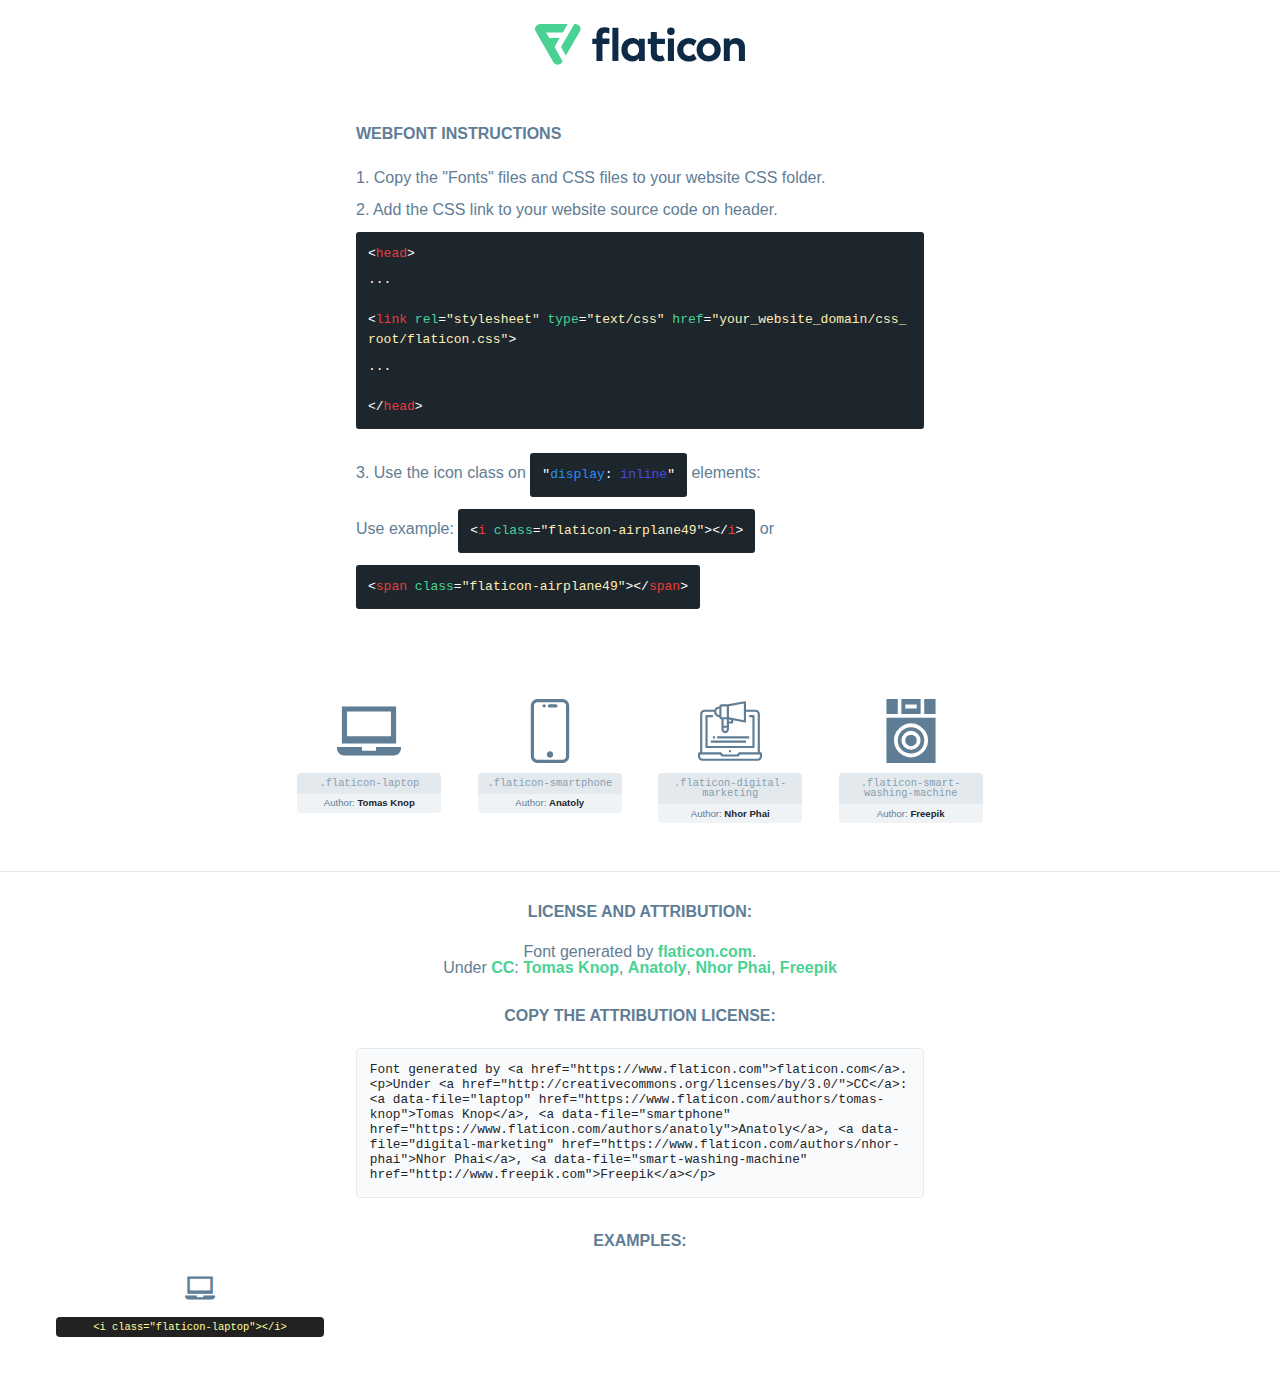
<file: css/flat-icons/flaticon.html>
<!DOCTYPE html>
<html lang="en">
<head>
    <title>Flaticon Webfont</title>
    <link rel="stylesheet" type="text/css" href="flaticon.css"/>
    <meta charset="UTF-8">
    <style>
        html, body, div, span, applet, object, iframe,
        h1, h2, h3, h4, h5, h6, p, blockquote, pre,
        a, abbr, acronym, address, big, cite, code,
        del, dfn, em, img, ins, kbd, q, s, samp,
        small, strike, strong, sub, sup, tt, var,
        b, u, i, center,
        dl, dt, dd, ol, ul, li,
        fieldset, form, label, legend,
        table, caption, tbody, tfoot, thead, tr, th, td,
        article, aside, canvas, details, embed,
        figure, figcaption, footer, header, hgroup,
        menu, nav, output, ruby, section, summary,
        time, mark, audio, video {
            margin: 0;
            padding: 0;
            border: 0;
            font-size: 100%;
            font: inherit;
            vertical-align: baseline;
        }

        /* HTML5 display-role reset for older browsers */
        article, aside, details, figcaption, figure,
        footer, header, hgroup, menu, nav, section {
            display: block;
        }

        body {
            line-height: 1;
        }

        ol, ul {
            list-style: none;
        }

        blockquote, q {
            quotes: none;
        }

        blockquote:before, blockquote:after,
        q:before, q:after {
            content: '';
            content: none;
        }

        table {
            border-collapse: collapse;
            border-spacing: 0;
        }

        body {
            font-family: Helvetica, Arial, sans-serif;
            font-size: 16px;
            color: #5f7d95;
        }

        a {
            color: #4AD295;
            font-weight: bold;
            text-decoration: none;
        }

        * {
            -moz-box-sizing: border-box;
            -webkit-box-sizing: border-box;
            box-sizing: border-box;
            margin: 0;
            padding: 0;
        }

        [class^="flaticon-"]:before, [class*=" flaticon-"]:before, [class^="flaticon-"]:after, [class*=" flaticon-"]:after {
            font-family: Flaticon;
            font-size: 30px;
            font-style: normal;
            margin-left: 20px;
            color: #333;
        }

        .wrapper {
            max-width: 600px;
            margin: auto;
            padding: 0 1em;
        }

        .title {
            margin-bottom: 24px;
            text-transform: uppercase;
            font-weight: bold;
        }

        header {
            text-align: center;
            padding: 24px;
        }

        header .logo {
            width: 210px;
            height: auto;
            border: none;
            display: inline-block;
        }

        header strong {
            font-size: 28px;
            font-weight: 500;
            vertical-align: middle;
        }

        .demo {
            margin: 2em auto;
            line-height: 1.25em;
        }

        .demo ul li {
            margin-bottom: 12px;
        }

        .demo ul li code {
            background-color: #1D262D;
            border-radius: 3px;
            padding: 12px;
            display: inline-block;
            color: #fff;
            font-family: Consolas, Monaco, Lucida Console, Liberation Mono, DejaVu Sans Mono, Bitstream Vera Sans Mono, Courier New, monospace;
            font-weight: lighter;
            margin-top: 12px;
            font-size: 13px;
            word-break: break-all;
        }

        .demo ul li code .red {
            color: #EC3A3B;
        }

        .demo ul li code .green {
            color: #4AD295;
        }

        .demo ul li code .yellow {
            color: #FFEEB6;
        }

        .demo ul li code .blue {
            color: #2C8CF4;
        }

        .demo ul li code .purple {
            color: #4949E7;
        }

        .demo ul li code .dots {
            margin-top: 0.5em;
            display: block;
        }

        #glyphs {
            border-bottom: 1px solid #E3E9ED;
            padding: 2em 0;
            text-align: center;
        }

        .glyph {
            display: inline-block;
            width: 9em;
            margin: 1em;
            text-align: center;
            vertical-align: top;
            background: #FFF;
        }

        .glyph .flaticon {
            padding: 10px;
            display: block;
            font-family: "Flaticon";
            font-size: 64px;
            line-height: 1;
        }

        .glyph .flaticon:before {
            font-size: 64px;
            color: #5f7d95;
            margin-left: 0;
        }

        .class-name {
            font-size: 0.65em;
            background-color: #E3E9ED;
            color: #869FB2;
            border-radius: 4px 4px 0 0;
            padding: 0.5em;
            font-family: Consolas, Monaco, Lucida Console, Liberation Mono, DejaVu Sans Mono, Bitstream Vera Sans Mono, Courier New, monospace;
        }

        .author-name {
            font-size: 0.6em;
            background-color: #EFF3F6;
            border-top: 0;
            border-radius: 0 0 4px 4px;
            padding: 0.5em;
        }

        .author-name a {
            color: #1D262D;
        }

        .class-name:last-child {
            font-size: 10px;
            color: #888;
        }

        .class-name:last-child a {
            font-size: 10px;
            color: #555;
        }

        .glyph > input {
            display: block;
            width: 100px;
            margin: 5px auto;
            text-align: center;
            font-size: 12px;
            cursor: text;
        }

        .glyph > input.icon-input {
            font-family: "Flaticon";
            font-size: 16px;
            margin-bottom: 10px;
        }

        .attribution .title {
            margin-top: 2em;
        }

        .attribution textarea {
            background-color: #F8FAFB;
            color: #1D262D;
            padding: 1em;
            border: none;
            box-shadow: none;
            border: 1px solid #E3E9ED;
            border-radius: 4px;
            resize: none;
            width: 100%;
            height: 150px;
            font-size: 0.8em;
            font-family: Consolas, Monaco, Lucida Console, Liberation Mono, DejaVu Sans Mono, Bitstream Vera Sans Mono, Courier New, monospace;
            -webkit-appearance: none;
        }

        .attribution textarea:hover {
            border-color: #CFD9E0;
        }

        .attribution textarea:focus {
            border-color: #4AD295;
        }

        .iconsuse {
            margin: 2em auto;
            text-align: center;
            max-width: 1200px;
        }

        .iconsuse:after {
            content: '';
            display: table;
            clear: both;
        }

        .iconsuse .image {
            float: left;
            width: 25%;
            padding: 0 1em;
        }

        .iconsuse .image p {
            margin-bottom: 1em;
        }

        .iconsuse .image span {
            display: block;
            font-size: 0.65em;
            background-color: #222;
            color: #fff;
            border-radius: 4px;
            padding: 0.5em;
            color: #FFFF99;
            margin-top: 1em;
            font-family: Consolas, Monaco, Lucida Console, Liberation Mono, DejaVu Sans Mono, Bitstream Vera Sans Mono, Courier New, monospace;
        }

        .flaticon:before {
            color: #5f7d95;
        }

        #footer {
            text-align: center;
            background-color: #1D262D;
            color: #869FB2;
            padding: 12px;
            font-size: 14px;
        }

        #footer a {
            font-weight: normal;
        }

        @media (max-width: 960px) {
            .iconsuse .image {
                width: 50%;
            }
        }

        .preview {
            width: 100px;
            display: inline-block;
            margin: 10px;
        }

        .preview .inner {
            display: inline-block;
            width: 100%;
            text-align: center;
            background: #f5f5f5;
            -webkit-border-radius: 3px 3px 0 0;
            -moz-border-radius: 3px 3px 0 0;
            border-radius: 3px 3px 0 0;
        }

        .preview .inner  {
            line-height: 85px;
            font-size: 40px;
            color: #333;
        }

        .label {
            display: inline-block;
            width: 100%;
            box-sizing: border-box;
            padding: 5px;
            font-size: 10px;
            font-family: Monaco, monospace;
            color: #666;
            white-space: nowrap;
            overflow: hidden;
            text-overflow: ellipsis;
            background: #ddd;
            -webkit-border-radius: 0 0 3px 3px;
            -moz-border-radius: 0 0 3px 3px;
            border-radius: 0 0 3px 3px;
            color: #666;
        }
    </style>
</head>
<body>
    <header>
        <a href="https://www.flaticon.com/" target="_blank" class="logo">
            <svg xmlns="http://www.w3.org/2000/svg" viewBox="0 0 394.3 76.5">
                <path d="M156.6,69.4H145.3V7.1h11.3Z" style="fill:#0e2a47"/>
                <path d="M206.2,69.4h-11V64.8a15.4,15.4,0,0,1-12.6,5.7c-11.6,0-20.3-9.5-20.3-22.1s8.8-22.1,20.3-22.1a15.4,15.4,0,0,1,12.6,5.8V27.5h11Zm-32.4-21c0,6.4,4.2,11.6,10.8,11.6s10.8-4.9,10.8-11.6-4.4-11.6-10.8-11.6S173.9,42,173.9,48.4Z"
                      style="fill:#0e2a47"/>
                <path d="M262.5,13.7a7.2,7.2,0,0,1-14.4,0,7.2,7.2,0,1,1,14.4,0ZM261,69.4H249.6v-42H261Z"
                      style="fill:#0e2a47"/>
                <path id="_Trazado_" data-name="&lt;Trazado&gt;"
                      d="M139.6,17.8a16.6,16.6,0,0,0-8-1.4c-3.2.4-4.9,2-4.9,5.9v5.1h13V37.5h-13v32H115.4v-32h-7.8v-10h7.8V22.2c0-9.9,5.2-16.3,15-16.3a23.4,23.4,0,0,1,9.3,1.8Z"
                      style="fill:#0e2a47"/>
                <path d="M235.1,60c-3.5,0-6.3-1.9-6.3-7.1V37.5H244v-10H228.8V15H217.5V27.5h-5.7v10h5.7V53.7c0,10.9,5.3,16.8,15.7,16.8A22.9,22.9,0,0,0,244,68l-4.3-9.1A12.3,12.3,0,0,1,235.1,60Z"
                      style="fill:#0e2a47"/>
                <path d="M348.9,48.4c0,12.6-9.7,22.1-22.7,22.1s-22.7-9.4-22.7-22.1,9.6-22.1,22.7-22.1S348.9,35.8,348.9,48.4Zm-33.9,0c0,6.8,4.8,11.6,11.1,11.6s11.2-4.8,11.2-11.6-4.8-11.6-11.2-11.6S315.1,41.6,315.1,48.4Z"
                      style="fill:#0e2a47"/>
                <path d="M394.3,42.7V69.4H382.9V46.3c0-6.1-3-9.4-8.2-9.4s-8.9,3.2-8.9,9.5v23H354.6v-42h11v4.9c3-4.5,7.6-6.1,12.3-6.1C387.5,26.3,394.3,33,394.3,42.7Z"
                      style="fill:#0e2a47"/>
                <path d="M298,55.7h0a12.4,12.4,0,0,1-8.2,4.2h-.9l-1.8-.2a10,10,0,0,1-7.4-5.6,13.2,13.2,0,0,1-1.2-5.8,13,13,0,0,1,1.3-5.9,10.1,10.1,0,0,1,7.5-5.5h2.4a11.7,11.7,0,0,1,8.3,4.2l5.5-9.6a19.9,19.9,0,0,0-8.1-4.3,23.4,23.4,0,0,0-6.1-.8,25.2,25.2,0,0,0-7.5,1.1,20.9,20.9,0,0,0-8,4.6,21.9,21.9,0,0,0-6.8,16.4,21.9,21.9,0,0,0,6.7,16.3,20.9,20.9,0,0,0,8,4.6,25.2,25.2,0,0,0,7.7,1.2,23.6,23.6,0,0,0,6.2-.8,20,20,0,0,0,8.1-4.4Z"
                      style="fill:#0e2a47"/>
                <path d="M46.3,26.5H26.9L20.8,16H52.4L61.6,0H9.4A9.3,9.3,0,0,0,1.3,4.7a9.3,9.3,0,0,0,0,9.4L34.6,71.8a9.4,9.4,0,0,0,16.2,0l1.1-1.9L36.6,43.3Z"
                      style="fill:#4ad295"/>
                <path d="M84.2,4.7A9.3,9.3,0,0,0,76.1,0H73.8l-25,43.3,9.2,16L84.2,14A9.3,9.3,0,0,0,84.2,4.7Z"
                      style="fill:#4ad295"/>
            </svg>
        </a>
    </header>
    <section class="demo wrapper">

        <p class="title">Webfont Instructions</p>

        <ul>
            <li>
                <span class="num">1. </span>Copy the "Fonts" files and CSS files to your website CSS folder.
            </li>
            <li>
                <span class="num">2. </span>Add the CSS link to your website source code on header.
                <code class="big">
                    &lt;<span class="red">head</span>&gt;
                    <br/><span class="dots">...</span>
                    <br/>&lt;<span class="red">link</span> <span class="green">rel</span>=<span
                        class="yellow">"stylesheet"</span> <span class="green">type</span>=<span
                        class="yellow">"text/css"</span> <span class="green">href</span>=<span class="yellow">"your_website_domain/css_root/flaticon.css"</span>&gt;
                    <br/><span class="dots">...</span>
                    <br/>&lt;/<span class="red">head</span>&gt;
                </code>
            </li>

            <li>
                <p>
                    <span class="num">3. </span>Use the icon class on <code>"<span class="blue">display</span>:<span
                        class="purple"> inline</span>"</code> elements:
                    <br/>
                    Use example: <code>&lt;<span class="red">i</span> <span class="green">class</span>=<span class="yellow">&quot;flaticon-airplane49&quot;</span>&gt;&lt;/<span
                        class="red">i</span>&gt;</code> or <code>&lt;<span class="red">span</span> <span
                        class="green">class</span>=<span class="yellow">&quot;flaticon-airplane49&quot;</span>&gt;&lt;/<span
                        class="red">span</span>&gt;</code>
            </li>
        </ul>

    </section>
    <section id="glyphs">
            <div class="glyph">
                <i class="flaticon flaticon-laptop"></i>
                <div class="class-name">.flaticon-laptop</div>
                <div class="author-name">Author: <a data-file="laptop" href="https://www.flaticon.com/authors/tomas-knop">Tomas Knop</a> </div>
            </div>

            <div class="glyph">
                <i class="flaticon flaticon-smartphone"></i>
                <div class="class-name">.flaticon-smartphone</div>
                <div class="author-name">Author: <a data-file="smartphone" href="https://www.flaticon.com/authors/anatoly">Anatoly</a> </div>
            </div>

            <div class="glyph">
                <i class="flaticon flaticon-digital-marketing"></i>
                <div class="class-name">.flaticon-digital-marketing</div>
                <div class="author-name">Author: <a data-file="digital-marketing" href="https://www.flaticon.com/authors/nhor-phai">Nhor Phai</a> </div>
            </div>

            <div class="glyph">
                <i class="flaticon flaticon-smart-washing-machine"></i>
                <div class="class-name">.flaticon-smart-washing-machine</div>
                <div class="author-name">Author: <a data-file="smart-washing-machine" href="http://www.freepik.com">Freepik</a> </div>
            </div>

    </section>

    <section class="attribution wrapper"   style="text-align:center;">

        <div class="title">License and attribution:</div><div class="attrDiv">Font generated by <a href="https://www.flaticon.com">flaticon.com</a>. <div><p>Under <a href="http://creativecommons.org/licenses/by/3.0/">CC</a>: <a data-file="laptop" href="https://www.flaticon.com/authors/tomas-knop">Tomas Knop</a>, <a data-file="smartphone" href="https://www.flaticon.com/authors/anatoly">Anatoly</a>, <a data-file="digital-marketing" href="https://www.flaticon.com/authors/nhor-phai">Nhor Phai</a>, <a data-file="smart-washing-machine" href="http://www.freepik.com">Freepik</a></p>  </div>
        </div>
        <div class="title">Copy the Attribution License:</div>

        <textarea onclick="this.focus();this.select();">Font generated by &lt;a href=&quot;https://www.flaticon.com&quot;&gt;flaticon.com&lt;/a&gt;. <p>Under <a href="http://creativecommons.org/licenses/by/3.0/">CC</a>: <a data-file="laptop" href="https://www.flaticon.com/authors/tomas-knop">Tomas Knop</a>, <a data-file="smartphone" href="https://www.flaticon.com/authors/anatoly">Anatoly</a>, <a data-file="digital-marketing" href="https://www.flaticon.com/authors/nhor-phai">Nhor Phai</a>, <a data-file="smart-washing-machine" href="http://www.freepik.com">Freepik</a></p> 
        </textarea>

    </section>

    <section class="iconsuse">

        <div class="title">Examples:</div>
            <div class="image">
                <p>
                    <i class="flaticon flaticon-laptop"></i>
                    <span>&lt;i class=&quot;flaticon-laptop&quot;&gt;&lt;/i&gt;</span>
</file>
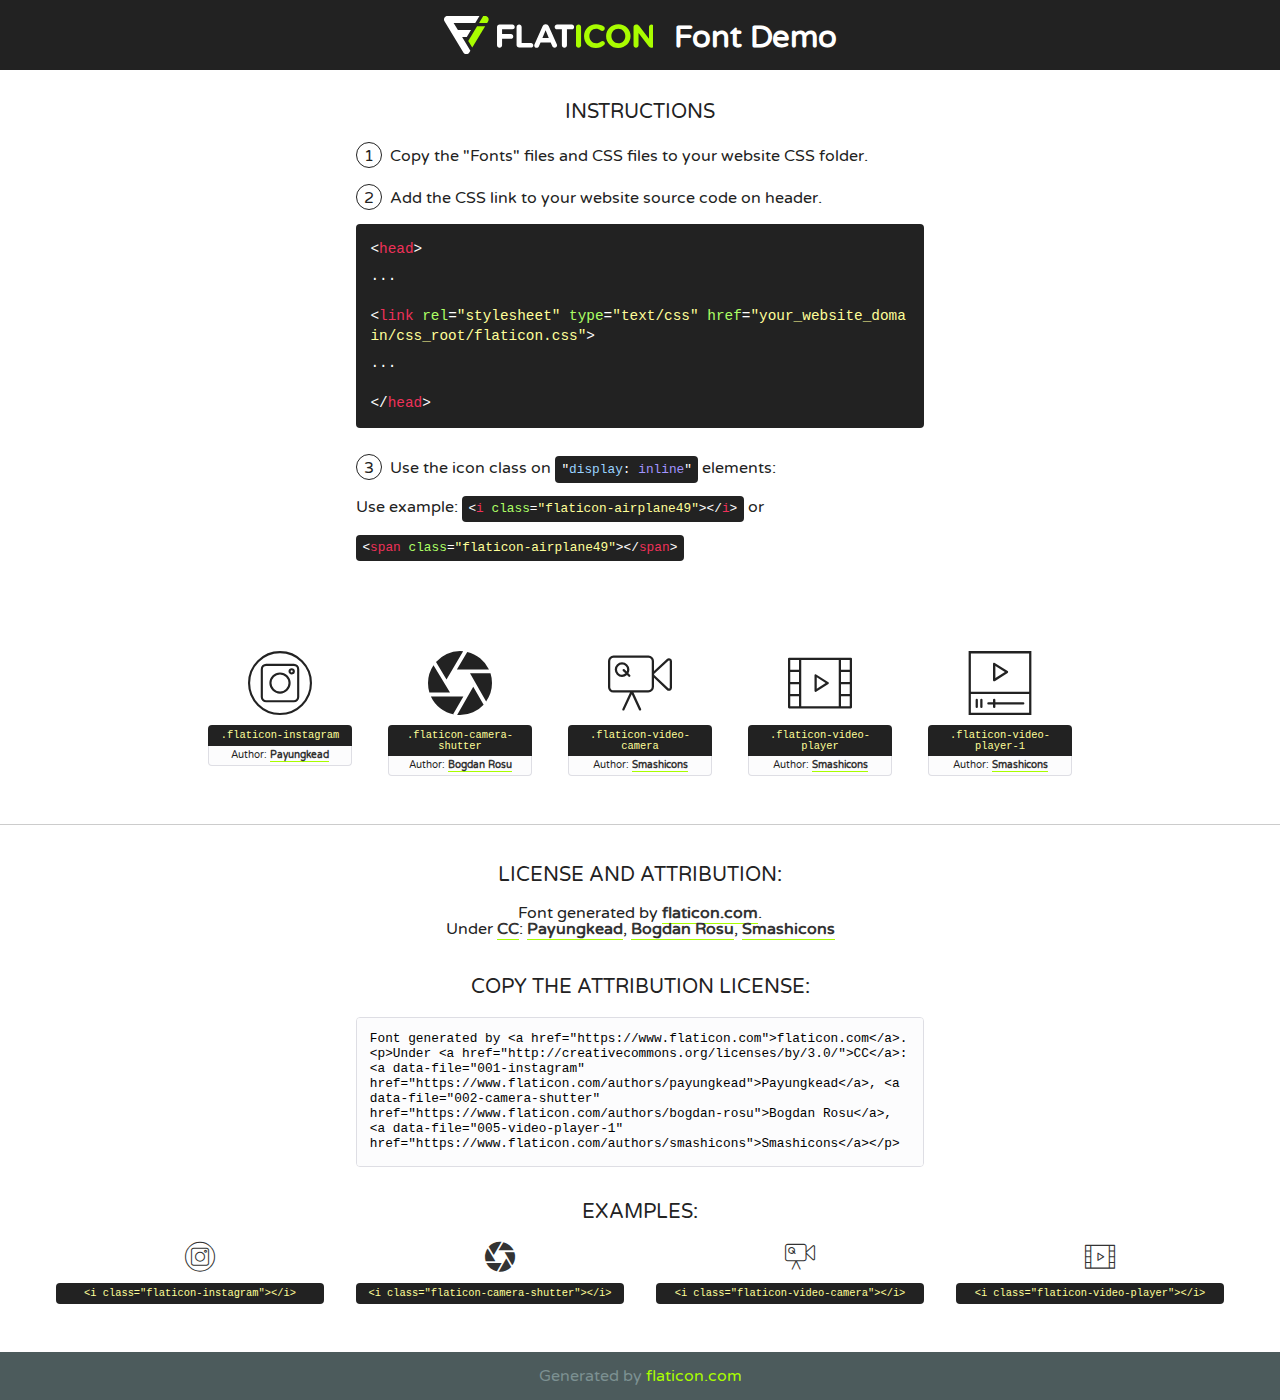
<file: fonts/flaticon/font/flaticon.html>
<!DOCTYPE html>
<!--
  Flaticon icon font: Flaticon
  Creation date: 19/09/2019 09:40
-->
<html>
<!DOCTYPE html>
<html>

<head>
    <title>Flaticon WebFont</title>
    <link href="http://fonts.googleapis.com/css?family=Varela+Round" rel="stylesheet" type="text/css" />
    <link rel="stylesheet" type="text/css" href="flaticon.css">
    <meta charset="UTF-8">
    <style>
    html, body, div, span, applet, object, iframe,
    h1, h2, h3, h4, h5, h6, p, blockquote, pre,
    a, abbr, acronym, address, big, cite, code,
    del, dfn, em, img, ins, kbd, q, s, samp,
    small, strike, strong, sub, sup, tt, var,
    b, u, i, center,
    dl, dt, dd, ol, ul, li,
    fieldset, form, label, legend,
    table, caption, tbody, tfoot, thead, tr, th, td,
    article, aside, canvas, details, embed, 
    figure, figcaption, footer, header, hgroup, 
    menu, nav, output, ruby, section, summary,
    time, mark, audio, video {
        margin: 0;
        padding: 0;
        border: 0;
        font-size: 100%;
        font: inherit;
        vertical-align: baseline;
    }
    /* HTML5 display-role reset for older browsers */
    article, aside, details, figcaption, figure, 
    footer, header, hgroup, menu, nav, section {
        display: block;
    }
    body {
        line-height: 1;
    }
    ol, ul {
        list-style: none;
    }
    blockquote, q {
        quotes: none;
    }
    blockquote:before, blockquote:after,
    q:before, q:after {
        content: '';
        content: none;
    }
    table {
        border-collapse: collapse;
        border-spacing: 0;
    }
    body {
        font-family: 'Varela Round', Helvetica, Arial, sans-serif;
        font-size: 16px;
        color: #222;
    }
    a {
        color: #333;
        border-bottom: 1px solid #a9fd00;
        font-weight: bold;
        text-decoration: none;
    }
    * {
        -moz-box-sizing: border-box;
        -webkit-box-sizing: border-box;
        box-sizing: border-box;
        margin: 0;
        padding: 0;
    }
    [class^="flaticon-"]:before, [class*=" flaticon-"]:before, [class^="flaticon-"]:after, [class*=" flaticon-"]:after {
        font-family: Flaticon;
        font-size: 30px;
        font-style: normal;
        margin-left: 20px;
        color: #333;
    }
    .wrapper {
        max-width: 600px;
        margin: auto;
        padding: 0 1em;
    }
    .title {
        font-size: 1.25em;
        text-align: center;
        margin-bottom: 1em;
        text-transform: uppercase;
    }
    header {
        text-align: center;
        background-color: #222;
        color: #fff;
        padding: 1em;
    }
    header .logo {
        width: 210px;
        height: 38px;
        display: inline-block;
        vertical-align: middle;
        margin-right: 1em;
        border: none;
    }
    header strong {
        font-size: 1.95em;
        font-weight: bold;
        vertical-align: middle;
        margin-top: 5px;
        display: inline-block;
    }
    .demo {
        margin: 2em auto;
        line-height: 1.25em;
    }
    .demo ul li {
        margin-bottom: 1em;
    }
    .demo ul li .num {
        color: #222;
        border-radius: 20px;
        display: inline-block;
        width: 26px;
        padding: 3px;
        height: 26px;
        text-align: center;
        margin-right: 0.5em;
        border: 1px solid #222;
    }
    .demo ul li code {
        background-color: #222;
        border-radius: 4px;
        padding: 0.25em 0.5em;
        display: inline-block;
        color: #fff;
        font-family: Consolas,Monaco,Lucida Console,Liberation Mono,DejaVu Sans Mono,Bitstream Vera Sans Mono,Courier New, monospace;
        font-weight: lighter;
        margin-top: 1em;
        font-size: 0.8em;
        word-break: break-all;
    }
    .demo ul li code.big {
        padding: 1em;
        font-size: 0.9em;
    }
    .demo ul li code .red {
        color: #EF3159;
    }
    .demo ul li code .green {
        color: #ACFF65;
    }
    .demo ul li code .yellow {
        color: #FFFF99;
    }
    .demo ul li code .blue {
        color: #99D3FF;
    }
    .demo ul li code .purple {
        color: #A295FF;
    }
    .demo ul li code .dots {
        margin-top: 0.5em;
        display: block;
    }
    #glyphs {
        border-bottom: 1px solid #ccc;
        padding: 2em 0;
        text-align: center;
    }
    .glyph {
        display: inline-block;
        width: 9em;
        margin: 1em;
        text-align: center;
        vertical-align: top;
        background: #FFF;
    }
    .glyph .glyph-icon {
        padding: 10px;
        display: block;
        font-family:"Flaticon";
        font-size: 64px;
        line-height: 1;
    }
    .glyph .glyph-icon:before {
        font-size: 64px;
        color: #222;
        margin-left: 0;
    }
    .class-name {
        font-size: 0.65em;
        background-color: #222;
        color: #fff;
        border-radius: 4px 4px 0 0;
        padding: 0.5em;
        color: #FFFF99;
        font-family: Consolas,Monaco,Lucida Console,Liberation Mono,DejaVu Sans Mono,Bitstream Vera Sans Mono,Courier New, monospace;
    }
    .author-name {
        font-size: 0.6em;
        background-color: #fcfcfd;
        border: 1px solid #DEDEE4;
        border-top: 0;
        border-radius: 0 0 4px 4px;
        padding: 0.5em;
    }
    .class-name:last-child {
        font-size: 10px;
        color:#888;
    }
    .class-name:last-child a {
        font-size: 10px;
        color:#555;
    }
    .class-name:last-child a:hover {
        color:#a9fd00;
    }
    .glyph > input {
        display: block;
        width: 100px;
        margin: 5px auto;
        text-align: center;
        font-size: 12px;
        cursor: text;
    }
    .glyph > input.icon-input {
        font-family:"Flaticon";
        font-size: 16px;
        margin-bottom: 10px;
    }
    .attribution .title {
        margin-top: 2em;
    }
    .attribution textarea {
        background-color: #fcfcfd;
        padding: 1em;
        border: none;
        box-shadow: none;
        border: 1px solid #DEDEE4;
        border-radius: 4px;
        resize: none;
        width: 100%;
        height: 150px;
        font-size: 0.8em;
        font-family: Consolas,Monaco,Lucida Console,Liberation Mono,DejaVu Sans Mono,Bitstream Vera Sans Mono,Courier New, monospace;
        -webkit-appearance: none;
    }
    .iconsuse {
        margin: 2em auto;
        text-align: center;
        max-width: 1200px;
    }
    .iconsuse:after {
        content: '';
        display: table;
        clear: both;
    }
    .iconsuse .image {
        float: left;
        width: 25%;
        padding: 0 1em;
    }
    .iconsuse .image p {
        margin-bottom: 1em;
    }
    .iconsuse .image span {
        display: block;
        font-size: 0.65em;
        background-color: #222;
        color: #fff;
        border-radius: 4px;
        padding: 0.5em;
        color: #FFFF99;
        margin-top: 1em;
        font-family: Consolas,Monaco,Lucida Console,Liberation Mono,DejaVu Sans Mono,Bitstream Vera Sans Mono,Courier New, monospace;
    }
    #footer {
        text-align: center;
        background-color: #4C5B5C;
        color: #7c9192;
        padding: 1em;
    }
    #footer a {
        border: none;
        color: #a9fd00;
        font-weight: normal;
    }
    @media (max-width: 960px) {
        .iconsuse .image {
            width: 50%;
        }
    }
    @media (max-width: 560px) {
        .iconsuse .image {
            width: 100%;
        }
    }
    </style>
</head>

<body class="characters-off">

    <header>
        <a href="https://www.flaticon.com" target="_blank" class="logo">
            <svg version="1.1" xmlns="http://www.w3.org/2000/svg" xmlns:xlink="http://www.w3.org/1999/xlink" xmlns:a="http://ns.adobe.com/AdobeSVGViewerExtensions/3.0/" viewBox="0 0 560.875 102.036" enable-background="new 0 0 560.875 102.036" xml:space="preserve">
                <defs>
                </defs>
                <g>
                    <g class="letters">
                        <path fill="#ffffff" d="M141.596,29.675c0-3.777,2.985-6.767,6.764-6.767h34.438c3.426,0,6.15,2.728,6.15,6.15
                        c0,3.43-2.724,6.149-6.15,6.149h-27.674v13.091h23.719c3.429,0,6.151,2.724,6.151,6.15c0,3.43-2.723,6.149-6.151,6.149h-23.719
                        v17.574c0,3.773-2.986,6.761-6.764,6.761c-3.779,0-6.764-2.989-6.764-6.761V29.675z"></path>
                        <path fill="#ffffff" d="M193.844,29.149c0-3.781,2.985-6.767,6.764-6.767c3.776,0,6.763,2.985,6.763,6.767v42.957h25.039
                        c3.426,0,6.149,2.726,6.149,6.153c0,3.425-2.723,6.15-6.149,6.15h-31.802c-3.779,0-6.764-2.986-6.764-6.768V29.149z"></path>
                        <path fill="#ffffff" d="M241.891,75.71l21.438-48.407c1.492-3.341,4.215-5.357,7.906-5.357h0.792
                        c3.686,0,6.323,2.017,7.815,5.357l21.439,48.407c0.436,0.967,0.701,1.845,0.701,2.723c0,3.602-2.809,6.501-6.414,6.501
                        c-3.161,0-5.269-1.845-6.499-4.655l-4.132-9.661h-27.059l-4.301,10.102c-1.144,2.631-3.426,4.214-6.237,4.214
                        c-3.517,0-6.24-2.81-6.24-6.325C241.1,77.64,241.451,76.677,241.891,75.71z M279.932,58.666l-8.521-20.297l-8.526,20.297H279.932
                        z"></path>
                        <path fill="#ffffff" d="M314.864,35.387H301.86c-3.429,0-6.239-2.813-6.239-6.238c0-3.429,2.811-6.24,6.239-6.24h39.533
                        c3.426,0,6.237,2.811,6.237,6.24c0,3.425-2.811,6.238-6.237,6.238h-13.001v42.785c0,3.773-2.99,6.761-6.764,6.761
                        c-3.779,0-6.764-2.989-6.764-6.761V35.387z"></path>
                        <path fill="#A9FD00" d="M352.615,29.149c0-3.781,2.985-6.767,6.767-6.767c3.774,0,6.761,2.985,6.761,6.767v49.024
                        c0,3.773-2.987,6.761-6.761,6.761c-3.781,0-6.767-2.989-6.767-6.761V29.149z"></path>
                        <path fill="#A9FD00" d="M374.132,53.836v-0.179c0-17.481,13.178-31.801,32.065-31.801c9.22,0,15.459,2.458,20.557,6.238
                        c1.402,1.054,2.637,2.985,2.637,5.357c0,3.692-2.985,6.59-6.681,6.59c-1.845,0-3.071-0.702-4.044-1.319
                        c-3.776-2.813-7.729-4.393-12.562-4.393c-10.364,0-17.831,8.611-17.831,19.154v0.173c0,10.542,7.291,19.329,17.831,19.329
                        c5.715,0,9.492-1.756,13.359-4.834c1.049-0.874,2.458-1.491,4.039-1.491c3.429,0,6.325,2.813,6.325,6.236
                        c0,2.106-1.056,3.78-2.282,4.834c-5.539,4.834-12.036,7.733-21.878,7.733C387.572,85.464,374.132,71.493,374.132,53.836z"></path>
                        <path fill="#A9FD00" d="M433.009,53.836v-0.179c0-17.481,13.79-31.801,32.766-31.801c18.981,0,32.592,14.143,32.592,31.628v0.173
                        c0,17.483-13.785,31.807-32.769,31.807C446.625,85.464,433.009,71.32,433.009,53.836z M484.224,53.836v-0.179
                        c0-10.539-7.725-19.326-18.626-19.326c-10.893,0-18.449,8.611-18.449,19.154v0.173c0,10.542,7.73,19.329,18.626,19.329
                        C476.676,72.986,484.224,64.378,484.224,53.836z"></path>
                        <path fill="#A9FD00" d="M506.233,29.321c0-3.774,2.99-6.763,6.767-6.763h1.401c3.252,0,5.183,1.583,7.029,3.953l26.093,34.265
                        V29.059c0-3.692,2.99-6.677,6.681-6.677c3.683,0,6.671,2.985,6.671,6.677v48.934c0,3.78-2.987,6.765-6.764,6.765h-0.436
                        c-3.257,0-5.188-1.581-7.034-3.953l-27.056-35.492v32.944c0,3.687-2.985,6.676-6.678,6.676c-3.683,0-6.673-2.989-6.673-6.676
                        V29.321z"></path>
                    </g>
                    <g class="insignia">
                        <path fill="#ffffff" d="M48.372,56.137h12.517l11.156-18.537H37.186L25.688,18.539h57.825L94.668,0H9.271
                        C5.925,0,2.842,1.801,1.198,4.716c-1.644,2.907-1.593,6.482,0.134,9.343l50.38,83.501c1.678,2.781,4.689,4.476,7.938,4.476
                        c3.246,0,6.257-1.695,7.935-4.476l2.898-4.804L48.372,56.137z"></path>
                        <g class="i">
                            <path fill="#A9FD00" d="M93.575,18.539h0.031v0.004l21.652,0.004l2.705-4.488c1.727-2.861,1.778-6.436,0.133-9.343
                            C116.454,1.801,113.371,0,110.026,0h-5.294L93.575,18.539z"></path>
                            <polygon fill="#A9FD00" points="88.291,27.356 64.725,66.486 75.519,84.404 109.942,27.356"></polygon>
                        </g>
                    </g>
                </g>
            </svg>
        </a>
        <strong>Font Demo</strong>
    </header>


    <section class="demo wrapper">

        <p class="title">Instructions</p>

        <ul>
            <li>
                <span class="num">1</span>Copy the "Fonts" files and CSS files to your website CSS folder.
            </li>
            <li>
                <span class="num">2</span>Add the CSS link to your website source code on header.
                <code class="big">
                    &lt;<span class="red">head</span>&gt;
                    <br/><span class="dots">...</span>
                    <br/>&lt;<span class="red">link</span> <span class="green">rel</span>=<span class="yellow">"stylesheet"</span> <span class="green">type</span>=<span class="yellow">"text/css"</span> <span class="green">href</span>=<span class="yellow">"your_website_domain/css_root/flaticon.css"</span>&gt;
                    <br/><span class="dots">...</span>
                    <br/>&lt;/<span class="red">head</span>&gt;
                </code>
            </li>

            <li>
                <p>
                    <span class="num">3</span>Use the icon class on <code>"<span class="blue">display</span>:<span class="purple"> inline</span>"</code> elements:
                    <br />
                    Use example: <code>&lt;<span class="red">i</span> <span class="green">class</span>=<span class="yellow">&quot;flaticon-airplane49&quot;</span>&gt;&lt;/<span class="red">i</span>&gt;</code> or <code>&lt;<span class="red">span</span> <span class="green">class</span>=<span class="yellow">&quot;flaticon-airplane49&quot;</span>&gt;&lt;/<span class="red">span</span>&gt;</code>
            </li>
        </ul>

    </section>




   <section id="glyphs">          
    
      
        <div class="glyph"><div class="glyph-icon flaticon-instagram"></div>
            <div class="class-name">.flaticon-instagram</div>
            <div class="author-name">Author: <a data-file="001-instagram" href="https://www.flaticon.com/authors/payungkead">Payungkead</a> </div> 
        </div>        
        
        <div class="glyph"><div class="glyph-icon flaticon-camera-shutter"></div>
            <div class="class-name">.flaticon-camera-shutter</div>
            <div class="author-name">Author: <a data-file="002-camera-shutter" href="https://www.flaticon.com/authors/bogdan-rosu">Bogdan Rosu</a> </div> 
        </div>        
        
        <div class="glyph"><div class="glyph-icon flaticon-video-camera"></div>
            <div class="class-name">.flaticon-video-camera</div>
            <div class="author-name">Author: <a data-file="003-video-camera" href="https://www.flaticon.com/authors/smashicons">Smashicons</a> </div> 
        </div>        
        
        <div class="glyph"><div class="glyph-icon flaticon-video-player"></div>
            <div class="class-name">.flaticon-video-player</div>
            <div class="author-name">Author: <a data-file="004-video-player" href="https://www.flaticon.com/authors/smashicons">Smashicons</a> </div> 
        </div>        
        
        <div class="glyph"><div class="glyph-icon flaticon-video-player-1"></div>
            <div class="class-name">.flaticon-video-player-1</div>
            <div class="author-name">Author: <a data-file="005-video-player-1" href="https://www.flaticon.com/authors/smashicons">Smashicons</a> </div> 
        </div>        
        

    </section>



    <section class="attribution wrapper"   style="text-align:center;">

      <div class="title">License and attribution:</div><div class="attrDiv">Font generated by <a href="https://www.flaticon.com">flaticon.com</a>. <div><p>Under <a href="http://creativecommons.org/licenses/by/3.0/">CC</a>: <a data-file="001-instagram" href="https://www.flaticon.com/authors/payungkead">Payungkead</a>, <a data-file="002-camera-shutter" href="https://www.flaticon.com/authors/bogdan-rosu">Bogdan Rosu</a>, <a data-file="005-video-player-1" href="https://www.flaticon.com/authors/smashicons">Smashicons</a></p>  </div>
      </div>
      <div class="title">Copy the Attribution License:</div>

    <textarea onclick="this.focus();this.select();">Font generated by &lt;a href=&quot;https://www.flaticon.com&quot;&gt;flaticon.com&lt;/a&gt;. <p>Under <a href="http://creativecommons.org/licenses/by/3.0/">CC</a>: <a data-file="001-instagram" href="https://www.flaticon.com/authors/payungkead">Payungkead</a>, <a data-file="002-camera-shutter" href="https://www.flaticon.com/authors/bogdan-rosu">Bogdan Rosu</a>, <a data-file="005-video-player-1" href="https://www.flaticon.com/authors/smashicons">Smashicons</a></p>  
     </textarea>

    </section>

    <section class="iconsuse">

          <div class="title">Examples:</div>            
             
            <div class="image">
                <p>
                    <i class="glyph-icon flaticon-instagram"></i> 
                    <span>&lt;i class=&quot;flaticon-instagram&quot;&gt;&lt;/i&gt;</span>
                </p>
            </div>
            
            <div class="image">
                <p>
                    <i class="glyph-icon flaticon-camera-shutter"></i> 
                    <span>&lt;i class=&quot;flaticon-camera-shutter&quot;&gt;&lt;/i&gt;</span>
                </p>
            </div>
            
            <div class="image">
                <p>
                    <i class="glyph-icon flaticon-video-camera"></i> 
                    <span>&lt;i class=&quot;flaticon-video-camera&quot;&gt;&lt;/i&gt;</span>
                </p>
            </div>
            
            <div class="image">
                <p>
                    <i class="glyph-icon flaticon-video-player"></i> 
                    <span>&lt;i class=&quot;flaticon-video-player&quot;&gt;&lt;/i&gt;</span>
                </p>
            </div>
                       
        </div>
                            
    </section>

<div id="footer">
    <div>Generated by <a href="https://www.flaticon.com">flaticon.com</a>
    </div>
</div>



</body>
</html>
</file>
<file: css/flat-icons/flaticon.css>
@font-face {
    font-family: "flaticon";
    src: url("./flaticon.ttf?e22493f53b6027064286bbc15707e95e") format("truetype"),
url("./flaticon.woff?e22493f53b6027064286bbc15707e95e") format("woff"),
url("./flaticon.woff2?e22493f53b6027064286bbc15707e95e") format("woff2"),
url("./flaticon.eot?e22493f53b6027064286bbc15707e95e#iefix") format("embedded-opentype"),
url("./flaticon.svg?e22493f53b6027064286bbc15707e95e#flaticon") format("svg");
}

i[class^="flaticon-"]:before, i[class*=" flaticon-"]:before {
    font-family: flaticon !important;
    font-style: normal;
    font-weight: normal !important;
    font-variant: normal;
    text-transform: none;
    line-height: 1;
    -webkit-font-smoothing: antialiased;
    -moz-osx-font-smoothing: grayscale;
}

.flaticon-laptop:before {
    content: "\f101";
}
.flaticon-smartphone:before {
    content: "\f102";
}
.flaticon-digital-marketing:before {
    content: "\f103";
}
.flaticon-smart-washing-machine:before {
    content: "\f104";
}
</file>
<file: fonts/flaticon/font/flaticon.css>
/*
  	Flaticon icon font: Flaticon
  	Creation date: 19/09/2019 09:40
  	*/

@font-face {
  font-family: "Flaticon";
  src: url("./Flaticon.eot");
  src: url("./Flaticon.eot?#iefix") format("embedded-opentype"),
       url("./Flaticon.woff2") format("woff2"),
       url("./Flaticon.woff") format("woff"),
       url("./Flaticon.ttf") format("truetype"),
       url("./Flaticon.svg#Flaticon") format("svg");
  font-weight: normal;
  font-style: normal;
}

@media screen and (-webkit-min-device-pixel-ratio:0) {
  @font-face {
    font-family: "Flaticon";
    src: url("./Flaticon.svg#Flaticon") format("svg");
  }
}

[class^="flaticon-"]:before, [class*=" flaticon-"]:before,
[class^="flaticon-"]:after, [class*=" flaticon-"]:after {   
  font-family: Flaticon;
        font-size: 20px;
font-style: normal;
margin-left: 20px;
}

.flaticon-instagram:before { content: "\f100"; }
.flaticon-camera-shutter:before { content: "\f101"; }
.flaticon-video-camera:before { content: "\f102"; }
.flaticon-video-player:before { content: "\f103"; }
.flaticon-video-player-1:before { content: "\f104"; }
</file>
